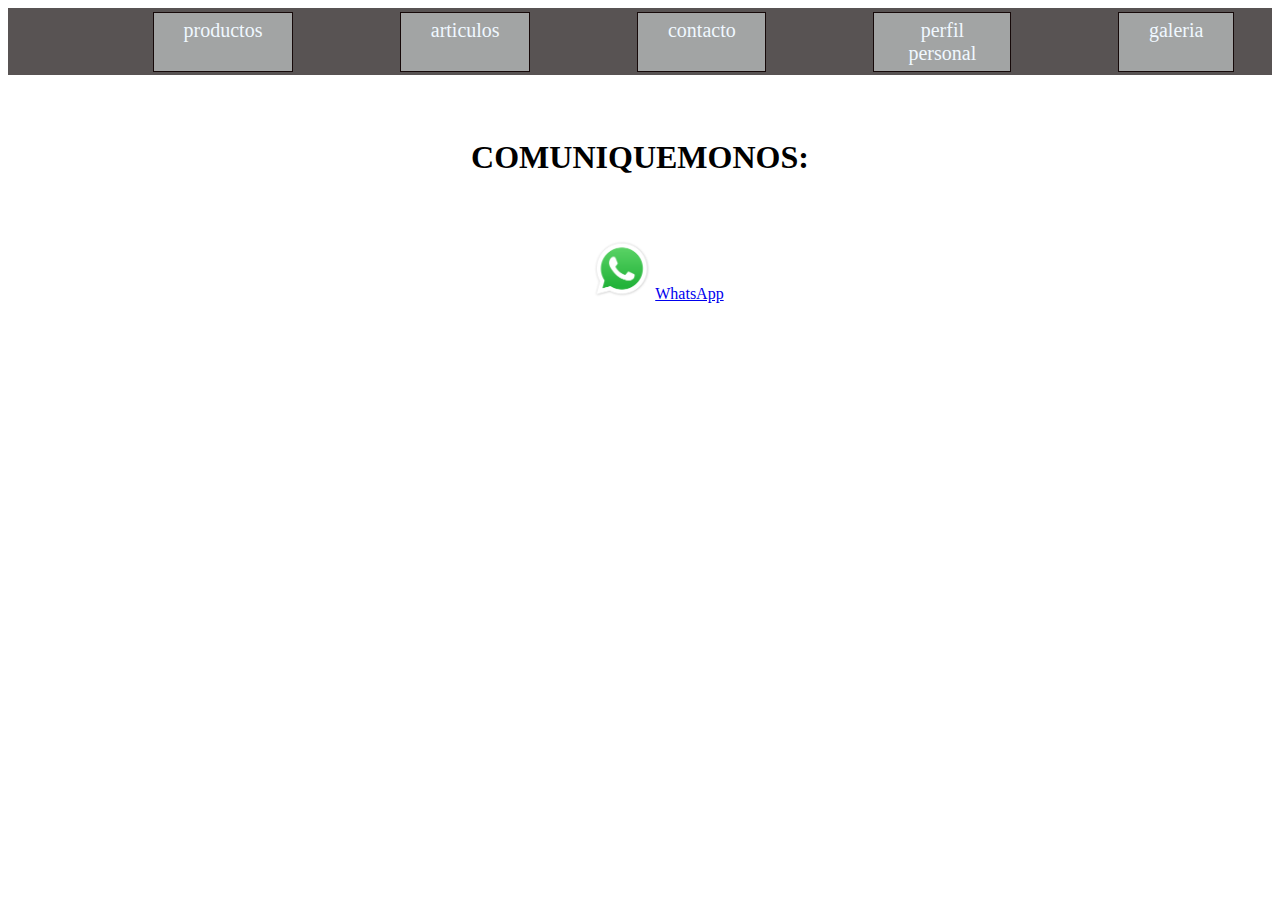
<file: contacto.html>
<!DOCTYPE html>
<html lang="en">
<head>
    <meta charset="UTF-8">
    <meta name="viewport" content="width=device-width, initial-scale=1.0">
    <title>Document</title>
    <style>
        nav { 
            text-align: center;
        }
        .menu {
            list-style: none;
            padding: 0;
            margin: 0;
            display: flex;
            background-color: rgb(88, 83, 83);
            padding: 0.3% 3%;

            
        }

        .menu li {
            color: white;
            background-color: rgba(227, 236, 236, 0.534);
            margin-left: 9%;
            border: solid rgb(22, 9, 9) 1px;
            padding-top: 0.5%;
            padding-bottom: 0.5%;
            padding-right: 2.5%;
            padding-left: 2.5%;

        }
        .menu li a {
            font-size: 20px;
            display: block;
            text-decoration: none;
            color: aliceblue;
            
        }
        .contacto {
            margin-top: 5%;
            margin-left: 43%;
        }
        .contacto li {
            list-style: none;
        }
        .contacto li img{
            height: 60px;
            width: 60px;

        }
       
         h1 { 
            margin-top: 5%;
            text-align: center;
        }

       
        /* .WhatsApp img{

            height: 60px;
            width: 60;
            margin-left: 30%;

        }
        .WhatsApp a{
            font-size: 19px;
            margin-top: 1%;
            margin-left: 2%;
            font-style: none;
            font-style: oblique ;
            text-decoration: none;
        }
        h1 { 
            margin-top: 5%;
            text-align: center;
        }
        .WhatsApp{
            display: flex;
            margin-left: 15%;
            margin-top: 4%;
        } */

    </style>

</head>
<body>
    <header>
        <nav>
            <ul class="menu">
                <li><a href="#"> productos</a></li>
                <li><a href="#">articulos</a></li>
                <li><a href=""> contacto</a></li>
                <li><a href="">perfil personal</a></li>
                <li><a href="">galeria</a></li>
            </ul>
        </nav>
    </header>
    <main>
        <h1>COMUNIQUEMONOS:</h1>
        <!-- <div class="WhatsApp">
            <img src="WhatsApp.svg.webp" alt="WhatsApp">
            <a target="_blank" href="https://w.app/ozg3bl">hablanos por WhatsApp</a>
        </div> -->
        <ul class="contacto">
            <li class="WhatsApp"><img  src="WhatsApp.svg.webp" alt=""> <a href="https://w.app/ozg3bl">WhatsApp</a></li>
            <li></li>
            <li></li>

        </ul>
    </main>
    
</body>
</html>
</file>
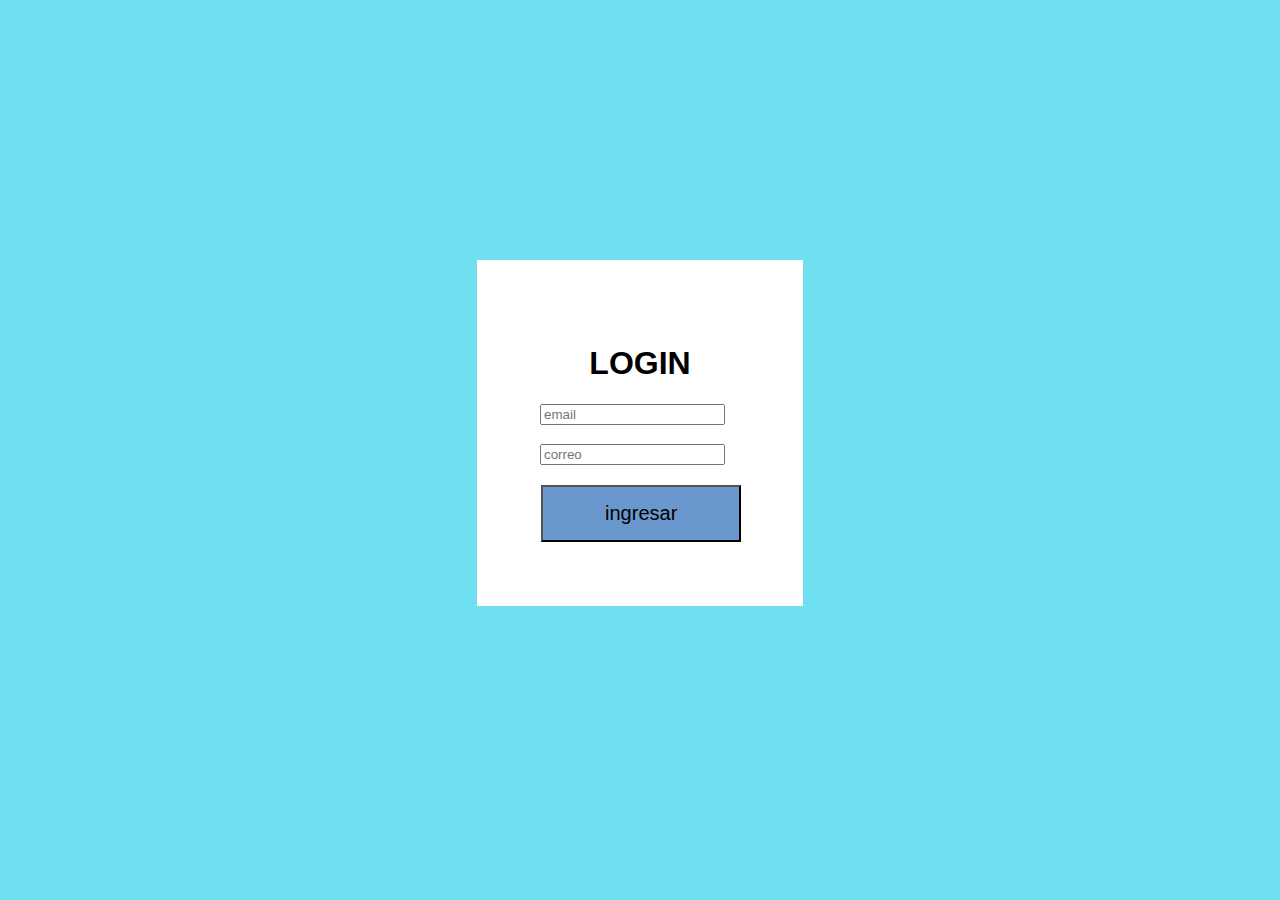
<file: iniciar sesion.html>
<!DOCTYPE html>
<html lang="en">
<head>
    <meta charset="UTF-8">
    <meta name="viewport" content="width=device-width, initial-scale=1.0">
    <title>Pagina juanjoh</title>
    <style>
        

        
        button {
            margin-left: 0.6%;
            width: 200px;
            padding: 15px;
            background-color: rgb(106, 152, 206);
            font-size: 20px;
            align-items: 40%;
        }
        body {
            background-color: rgb(109, 223, 238);
            display: flex;
            justify-content: center;
            align-items: center;
            height: 850px;
            content: center;
        }
        
        .inicio_sesion {
            font-family: Arial, Helvetica, sans-serif;
            background-color: white;
            padding: 5%;
            container: "center";
        }
        .centrar-titulo {
            text-align: center;
        }


    </style>
</head>
<body>
    
    <form class="inicio_sesion">
        <h1 class="centrar-titulo">LOGIN</h1>
        <input type="email" required placeholder="email">
        <h2></h2>
        <input type="password" required placeholder="correo">
        <h2></h2>
        <button>ingresar</button>
    </form>

</body>
</html>
</file>
